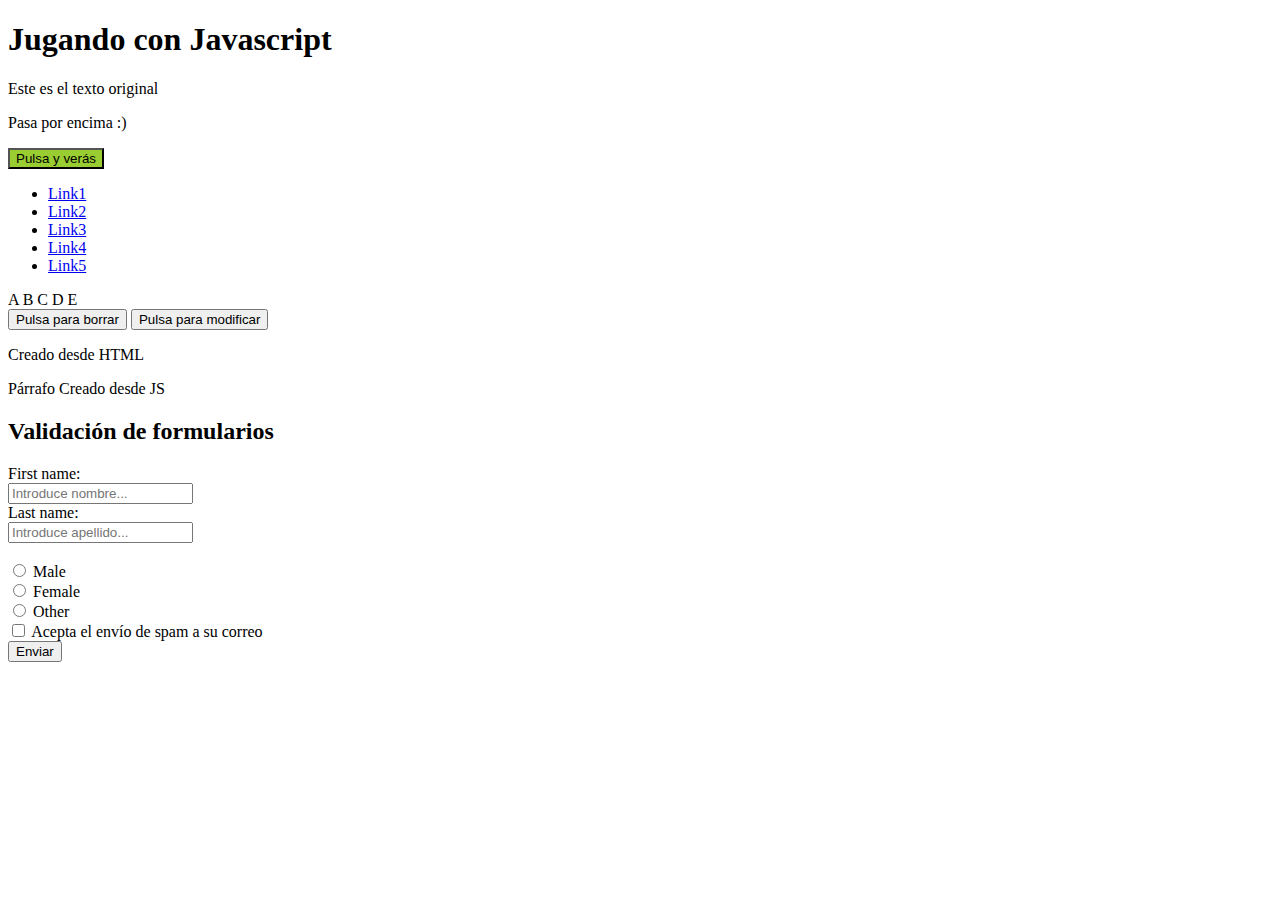
<file: demo_javascript/index.html>
<!DOCTYPE html>
<html lang="en">
    <head>
        <meta charset="UTF-8">
        <meta http-equiv="X-UA-Compatible" content="IE=edge">
        <meta name="viewport" content="width=device-width, initial-scale=1.0">
        <link rel="stylesheet" href="style.css">
        <title>Document</title>
    </head>
    <body>
        <h1> Jugando con Javascript</h1>
        <p class="miClase" id="cambio">Este es el texto original</p>
        <p id="cambio2"> Pasa por encima :) </p>
        <button id="boton1" class="amarillo">Pulsa y verás</button>

        <ul>
            <li class="clase1"><a href="aaa">Link1</a></li>
            <li class="clase2"><a href="bbb">Link2</a></li>
            <li class="clase2"><a href="ccc">Link3</a></li>
            <li class="clase1"><a href="ddd">Link4</a></li>
            <li class="clase1"><a href="eee">Link5</a></li>
        </ul>

        <div id="miDiv">
            <span id="miId5" class="miClase" title="cinco">A</span>
            <span id="miId4" class="miClase" title="cuatro">B</span>
            <span id="miId3" class="miClase" title="tres">C</span>
            <span id="miId2" class="miClase" title="dos">D</span>
            <span id="miId1" class="miClase" title="uno">E</span>
        </div> 

        <button id="boton2">Pulsa para borrar</button>
        <button id="boton3">Pulsa para modificar</button>

        <div id="contenido">
            <p>Creado desde HTML</p>
        </div>

        <div>
            <h2>Validación de formularios</h2>

            <form id ="form1" action="#" method="POST">
                <label for="fname">First name:</label><br>
                <input type="text" id="fname" name="fname" placeholder="Introduce nombre..."><br>
                <label for="lname">Last name:</label><br>
                <input type="text" id="lname" name="lname" placeholder="Introduce apellido..."><br><br>
                
                <!-- Radio button -->
                <input type="radio" id="male" name="gender" value="male">
                <label for="male">Male</label><br>
                <input type="radio" id="female" name="gender" value="female">
                <label for="female">Female</label><br>
                <input type="radio" id="other" name="gender" value="other">
                <label for="other">Other</label><br>

                <!--Check-->
                <input type="checkbox" id="acepta" name="acepta" value="acepta">
                <label for="acepta"> Acepta el envío de spam a su correo</label><br>
            
                <input type="submit" value="Enviar">
            </form>
            <div id="datos"></div> 
        </div>
        


    
     

        <script src="script.js"></script>
    </body>
</html>
</file>
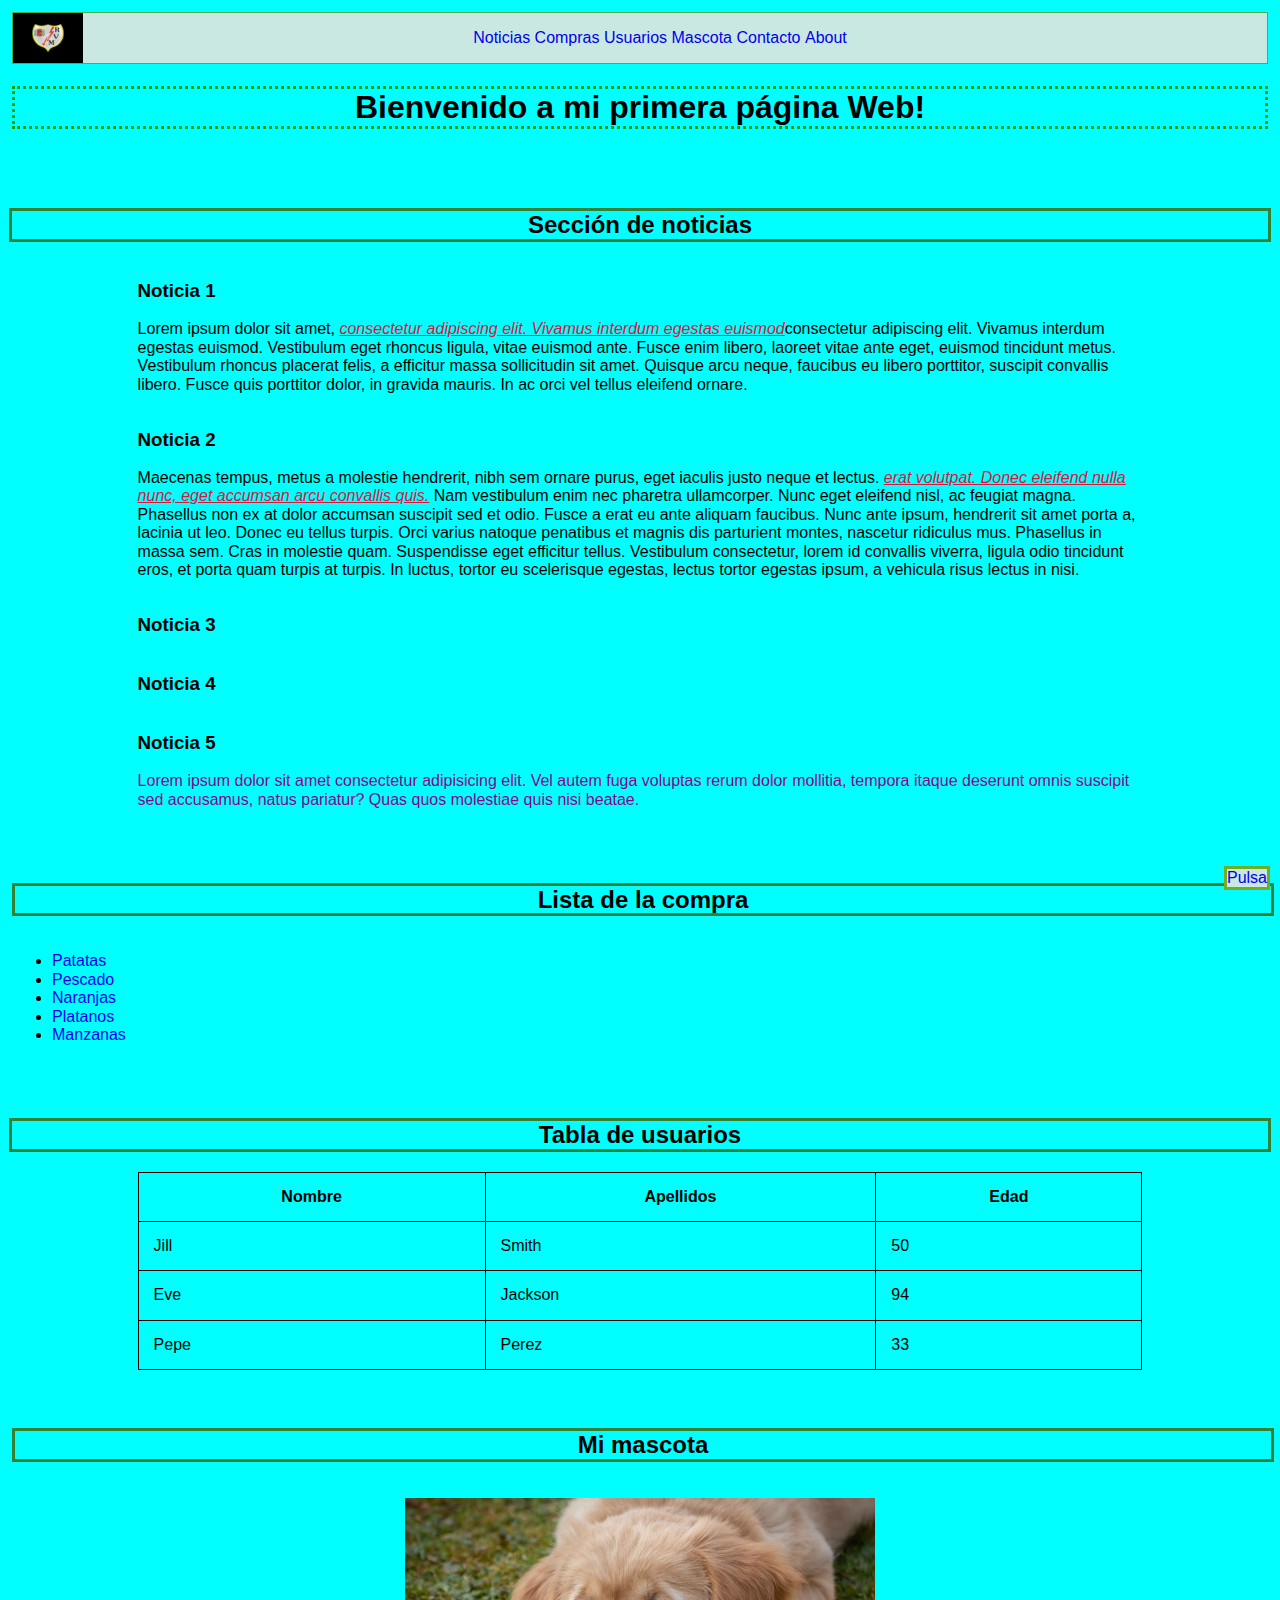
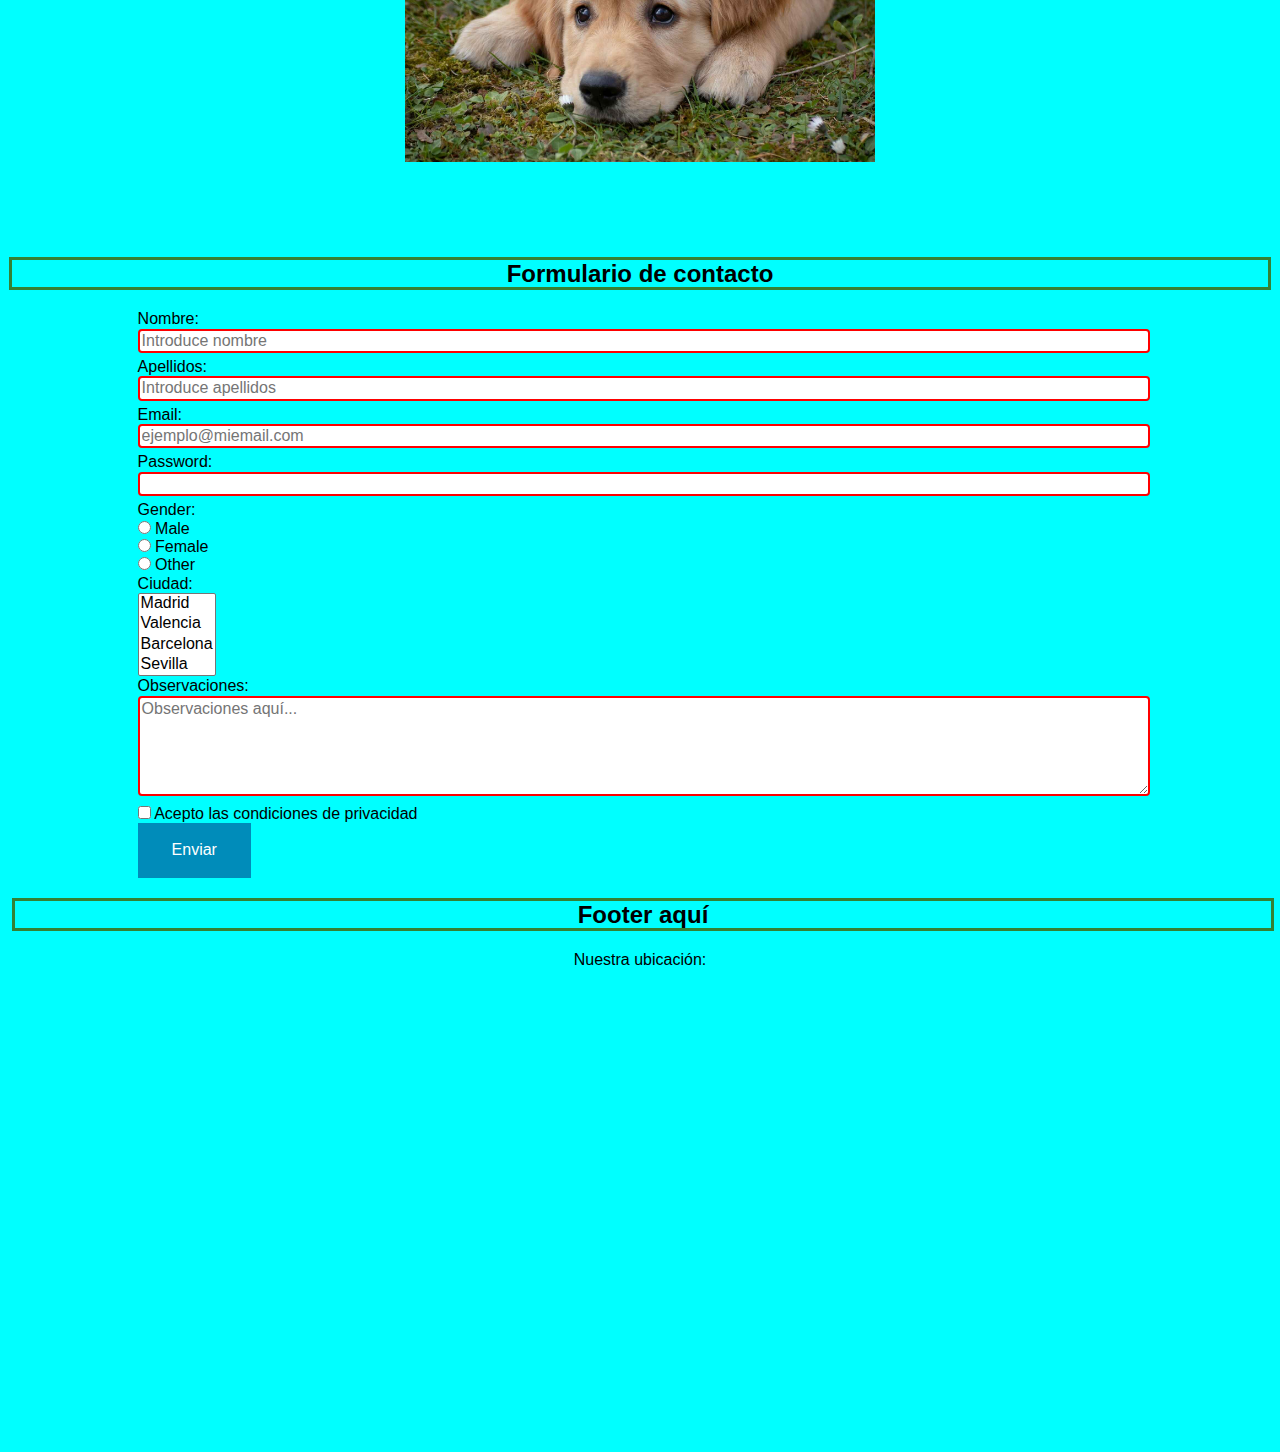
<file: HelloWorld/index.html>
<!DOCTYPE html>
<html lang="en">
<head>
    <meta charset="UTF-8">
    <meta http-equiv="X-UA-Compatible" content="IE=edge">
    <meta name="viewport" content="width=device-width, initial-scale=1.0">
    <title>Hello World</title>
    <!--link a fichero CSS-->
    <link rel="icon" type="image/png" href="favicon.png"/>
    <link rel="stylesheet" href="css/normalize.css">
    <link rel="stylesheet" href="css/style.css">
    <!--link a otras librerias-->
</head>
<body>
    <a id="top"></a>
    <header class="sticky">
        <img class="rvm" src="./assets/rvm.jpg" alt="rayito">
        <nav>
            <ul>
                <li><a href="#news">Noticias</a></li>
                <li><a href="#shopping">Compras</a></li>
                <li><a href="#users">Usuarios</a></li>
                <li><a href="#puppet">Mascota</a></li>
                <li><a href="#contact">Contacto</a></li>
                <li><a href="about.html">About</a></li>
              </ul>
        </nav>
    </header>
    <main>
        <h1 class="main-title">Bienvenido a mi primera página Web!</h1>
    
        <section id="news">
            <h2>Sección de noticias</h2>  
            <!-- Con emmet: article*5>h3+p-->
            <article>
                <h3>Noticia 1</h3>
                <p>
                    Lorem ipsum dolor sit amet, <span class="important">consectetur adipiscing elit. Vivamus interdum egestas euismod</span>consectetur adipiscing elit. Vivamus interdum egestas euismod. Vestibulum eget rhoncus ligula, vitae euismod ante. Fusce enim libero, laoreet vitae ante eget, euismod tincidunt metus. Vestibulum rhoncus placerat felis, a efficitur massa sollicitudin sit amet. Quisque arcu neque, faucibus eu libero porttitor, suscipit convallis libero. Fusce quis porttitor dolor, in gravida mauris. In ac orci vel tellus eleifend ornare.
                </p>
            </article>
            <article>
                <h3>Noticia 2</h3>
                <p>
                    Maecenas tempus, metus a molestie hendrerit, nibh sem ornare purus, eget iaculis justo neque et lectus. <span class="important">erat volutpat. Donec eleifend nulla nunc, eget accumsan arcu convallis quis.</span>  Nam vestibulum enim nec pharetra ullamcorper. Nunc eget eleifend nisl, ac feugiat magna. Phasellus non ex at dolor accumsan suscipit sed et odio. Fusce a erat eu ante aliquam faucibus. Nunc ante ipsum, hendrerit sit amet porta a, lacinia ut leo. Donec eu tellus turpis. Orci varius natoque penatibus et magnis dis parturient montes, nascetur ridiculus mus. Phasellus in massa sem. Cras in molestie quam. Suspendisse eget efficitur tellus. Vestibulum consectetur, lorem id convallis viverra, ligula odio tincidunt eros, et porta quam turpis at turpis. In luctus, tortor eu scelerisque egestas, lectus tortor egestas ipsum, a vehicula risus lectus in nisi.
                </p>
            </article>
            <article class="hidden">
                <h3>Noticia 3</h3>
                <p>
                    Proin eu tempus nibh. Suspendisse sed leo gravida, fringilla nulla feugiat, faucibus enim. <span class="important">Etiam maximus elementum diam. Praesent varius varius ante</span>Etiam maximus elementum diam. Praesent varius varius ante, nec tempus arcu dictum sodales. Duis vestibulum vulputate interdum. Ut porta vel tortor ut ullamcorper. Praesent sit amet enim ut diam placerat tincidunt. Phasellus sed tempor arcu, quis sodales risus. Aliquam rhoncus neque augue, pretium condimentum magna dictum a. Etiam et metus vitae tortor congue finibus dapibus in lacus. Vestibulum et mattis massa, vitae commodo ante. Maecenas erat dolor, tempus vitae gravida eu, tempus ut tortor. Curabitur feugiat orci quam, nec dignissim ligula blandit ac. Sed et risus et dui semper aliquet a et mi. Cras erat est, consequat non ultricies et, commodo ultricies ex.
                </p>
            </article>
            <article class="hidden">
                <h3>Noticia 4</h3>
                <p>
                    Lorem ipsum, dolor sit amet consectetur adipisicing elit. Voluptatum vero vitae tenetur accusantium laborum at assumenda qui, unde obcaecati! Eum amet dolorem eius velit modi suscipit fugiat reprehenderit ex aspernatur.
                </p>
            </article>
            <article>
                <h3>Noticia 5</h3>
                <p id="final">Lorem ipsum dolor sit amet consectetur adipisicing elit. Vel autem fuga voluptas rerum dolor mollitia, tempora itaque deserunt omnis suscipit sed accusamus, natus pariatur? Quas quos molestiae quis nisi beatae.
                </p>
            </article>
        </section>
    
        <section id="shopping">
            <h2 >Lista de la compra</h2>
            <ul>
                <li><a href="https://es.wikipedia.org/wiki/Solanum_tuberosum" target="_blank">Patatas</a></li>
                <li><a href="#">Pescado</a></li>
                <li><a href="#">Naranjas</a></li>
                <li><a href="#">Platanos</a></li>
                <li><a href="#">Manzanas</a></li>
            </ul>
        </section>
    
        <section id="users">
            <h2 >Tabla de usuarios</h2>
            <table>
                <tr>
                    <!--Cabeceras-->
                  <th>Nombre</th>
                  <th>Apellidos</th>
                  <th>Edad</th>
                </tr>
                <tr>
                    <td>Jill</td>
                    <td>Smith</td>
                    <td>50</td>
                </tr>
                <tr>
                    <td>Eve</td>
                    <td>Jackson</td>
                    <td>94</td>
                </tr>
                <tr>
                    <td>Pepe</td>
                    <td>Perez</td>
                    <td>33</td>
                </tr>
              </table>
        </section>
    
        <section id="puppet">
            <h2>Mi mascota</h2>

            <figure id="dog">
                <img src="img/dog.jpg" alt="perro">
                <figcaption>Mi querido Toby</figcaption>
            </figure>
        </section>
        
        <section id="contact">
            <h2>Formulario de contacto</h2>
            <form action="#">
        
                <label for="fname">Nombre:</label><br>
                <input type="text" class="form-field" id="fname" name="fname" placeholder="Introduce nombre" maxlength="20" required>
        
                <label for="lname">Apellidos:</label><br>
                <input type="text" class="form-field" id="lname" name="lname" placeholder="Introduce apellidos" maxlength="20" required>
        
                <label for="email">Email:</label><br>
                <input type="email" class="form-field" id="email" name="email" placeholder="ejemplo@miemail.com">
        
                <label for="pwd">Password:</label><br>
                <input type="password" class="form-field" id="pwd" name="pwd"><br>
        
                
                <label>Gender:</label><br>
                    <input type="radio" id="male" name="gender" value="male">
                    <label for="male">Male</label><br>
                    <input type="radio" id="female" name="gender" value="female">
                    <label for="female">Female</label><br>
                    <input type="radio" id="other" name="gender" value="other">
                    <label for="other">Other</label><br>
                
        
                <label for="cities">Ciudad:</label><br>
                <select id="cities" name="cities" multiple>
                    <option value="mdr">Madrid</option>
                    <option value="bcn">Valencia</option>
                    <option value="bar">Barcelona</option>
                    <option value="sev">Sevilla</option>
                </select><br>
        
                <label for="obs">Observaciones:</label><br>
                <textarea class="form-field" name="obs" rows="5" cols="30" placeholder="Observaciones aquí..."></textarea><br>
        
                <input type="checkbox" id="priv" name="priv">
                <label for="priv"> Acepto las condiciones de privacidad</label><br>
        
                <input type="submit" class="button" value="Enviar">
            </form>
        </section>
    </main>
    <footer>
        <h2>Footer aquí</h2>
        <div>
            <p>Nuestra ubicación:</p>
            <iframe src="https://www.google.com/maps/embed?pb=!1m18!1m12!1m3!1d3022.617356072751!2d-73.98785308426632!3d40.74844454332152!2m3!1f0!2f0!3f0!3m2!1i1024!2i768!4f13.1!3m3!1m2!1s0x89c259a9b3117469%3A0xd134e199a405a163!2sEmpire%20State%20Building!5e0!3m2!1ses!2ses!4v1618559846003!5m2!1ses!2ses" width="600" height="450" style="border:0;" allowfullscreen="" loading="lazy"></iframe>
        </div>
       
    </footer>
    <div class="fixed"><a href="#top">Pulsa</a></div>


   
</body>
</html>
</file>
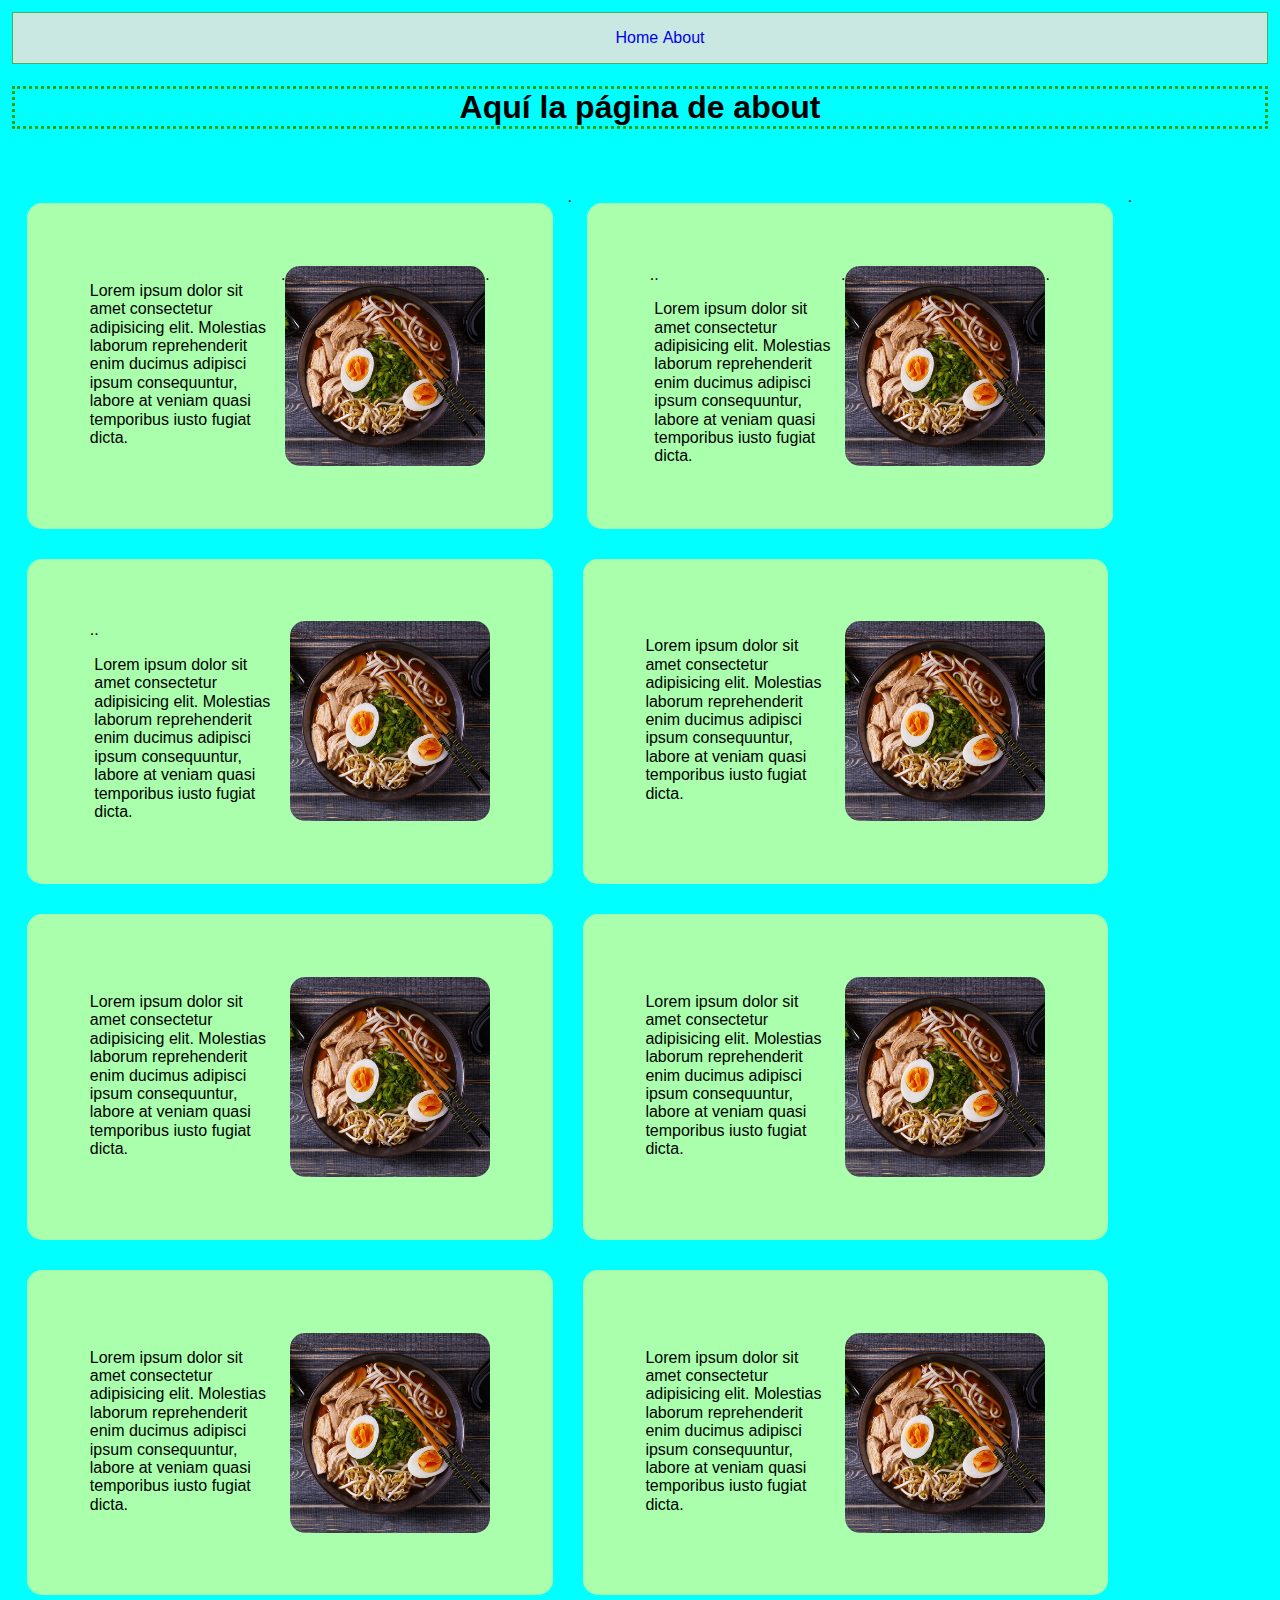
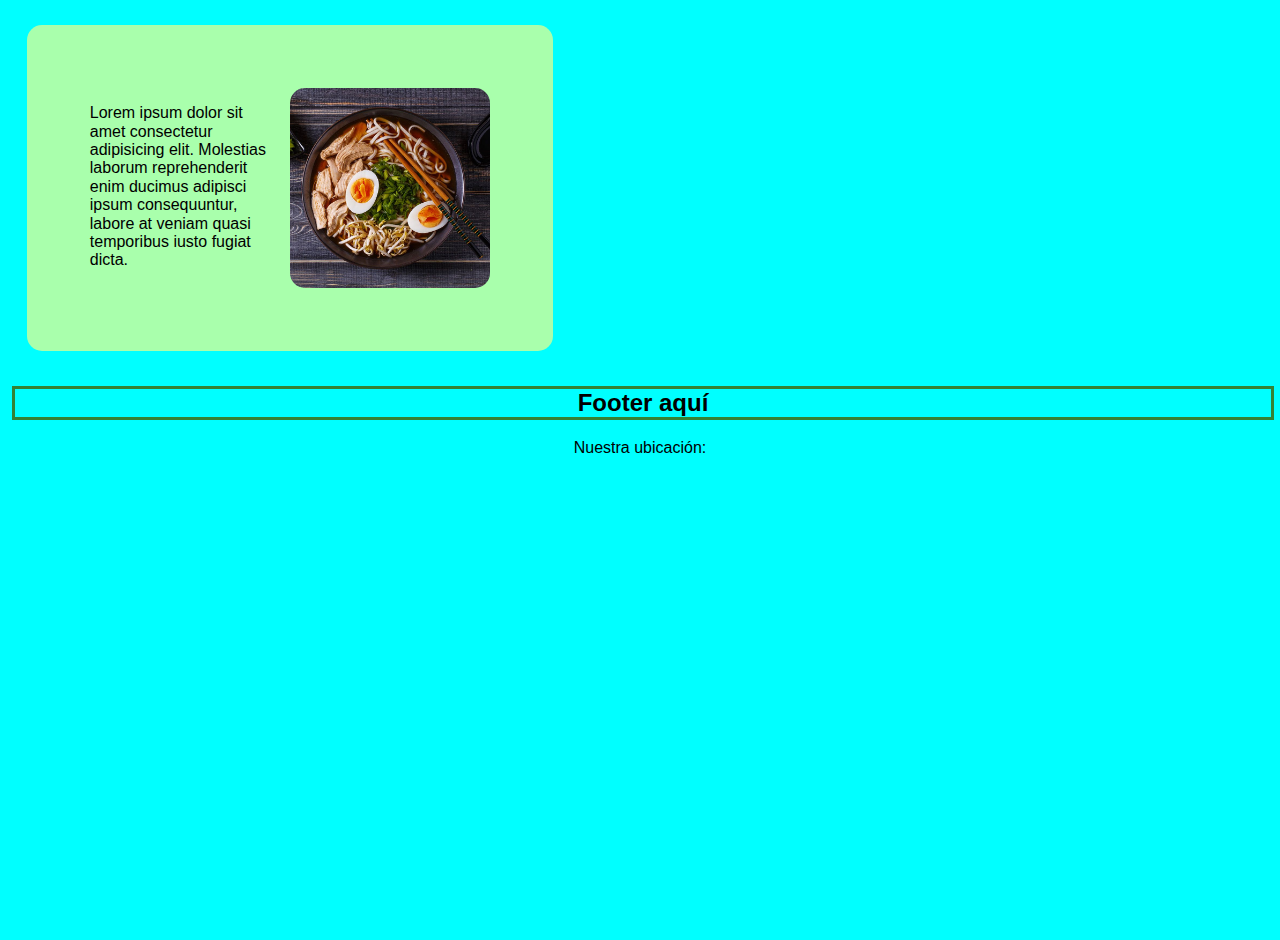
<file: HelloWorld/about.html>
<!DOCTYPE html>
<html lang="en">
<head>
    <meta charset="UTF-8">
    <meta http-equiv="X-UA-Compatible" content="IE=edge">
    <meta name="viewport" content="width=device-width, initial-scale=1.0">
    <link rel="stylesheet" href="css/normalize.css">
    <link rel="stylesheet" href="css/style.css">
    <title>Document</title>
</head>
<body>
    <header class="sticky">
        <nav>
            <ul>
                <li><a href="index.html">Home</a></li>
                <li><a href="about.html">About</a></li>
              </ul>
        </nav>
    </header>
    <main>   
            <h1 class="main-title">Aquí la página de about</h1>
            <section class="wrapContainer">
                <div class="card">
                    <div class="aboutText">
                        <p>Lorem ipsum dolor sit amet consectetur adipisicing elit. Molestias laborum reprehenderit enim ducimus adipisci ipsum consequuntur, labore at veniam quasi temporibus iusto fugiat dicta.</p>
                    </div>.
                    <img class="ramen" src="./assets/ramen.jpg" alt="JL">.
                </div>.
                <div class="card">.
                    <div class="aboutText">.
                        <p>Lorem ipsum dolor sit amet consectetur adipisicing elit. Molestias laborum reprehenderit enim ducimus adipisci ipsum consequuntur, labore at veniam quasi temporibus iusto fugiat dicta.</p>
                    </div>.
                    <img class="ramen" src="./assets/ramen.jpg" alt="JL">.
                </div>.
                <div class="card">.
                    <div class="aboutText">.
                        <p>Lorem ipsum dolor sit amet consectetur adipisicing elit. Molestias laborum reprehenderit enim ducimus adipisci ipsum consequuntur, labore at veniam quasi temporibus iusto fugiat dicta.</p>
                    </div>
                    <img class="ramen" src="./assets/ramen.jpg" alt="JL">
                </div>
                <div class="card">
                    <div class="aboutText">
                        <p>Lorem ipsum dolor sit amet consectetur adipisicing elit. Molestias laborum reprehenderit enim ducimus adipisci ipsum consequuntur, labore at veniam quasi temporibus iusto fugiat dicta.</p>
                    </div>
                    <img class="ramen" src="./assets/ramen.jpg" alt="JL">
                </div>
                <div class="card">
                    <div class="aboutText">
                        <p>Lorem ipsum dolor sit amet consectetur adipisicing elit. Molestias laborum reprehenderit enim ducimus adipisci ipsum consequuntur, labore at veniam quasi temporibus iusto fugiat dicta.</p>
                    </div>
                    <img class="ramen" src="./assets/ramen.jpg" alt="JL">
                </div>
                <div class="card">
                    <div class="aboutText">
                        <p>Lorem ipsum dolor sit amet consectetur adipisicing elit. Molestias laborum reprehenderit enim ducimus adipisci ipsum consequuntur, labore at veniam quasi temporibus iusto fugiat dicta.</p>
                    </div>
                    <img class="ramen" src="./assets/ramen.jpg" alt="JL">
                </div>
                <div class="card">
                    <div class="aboutText">
                        <p>Lorem ipsum dolor sit amet consectetur adipisicing elit. Molestias laborum reprehenderit enim ducimus adipisci ipsum consequuntur, labore at veniam quasi temporibus iusto fugiat dicta.</p>
                    </div>
                    <img class="ramen" src="./assets/ramen.jpg" alt="JL">
                </div>
                <div class="card">
                    <div class="aboutText">
                        <p>Lorem ipsum dolor sit amet consectetur adipisicing elit. Molestias laborum reprehenderit enim ducimus adipisci ipsum consequuntur, labore at veniam quasi temporibus iusto fugiat dicta.</p>
                    </div>
                    <img class="ramen" src="./assets/ramen.jpg" alt="JL">
                </div>
                <div class="card">
                    <div class="aboutText">
                        <p>Lorem ipsum dolor sit amet consectetur adipisicing elit. Molestias laborum reprehenderit enim ducimus adipisci ipsum consequuntur, labore at veniam quasi temporibus iusto fugiat dicta.</p>
                    </div>
                    <img class="ramen" src="./assets/ramen.jpg" alt="JL">
                </div>
            </section>

    </main>

    <footer>
        <h2>Footer aquí</h2>
        <div>
            <p>Nuestra ubicación:</p>
            <iframe src="https://www.google.com/maps/embed?pb=!1m18!1m12!1m3!1d3022.617356072751!2d-73.98785308426632!3d40.74844454332152!2m3!1f0!2f0!3f0!3m2!1i1024!2i768!4f13.1!3m3!1m2!1s0x89c259a9b3117469%3A0xd134e199a405a163!2sEmpire%20State%20Building!5e0!3m2!1ses!2ses!4v1618559846003!5m2!1ses!2ses" width="600" height="450" style="border:0;" allowfullscreen="" loading="lazy"></iframe>
        </div>
    </footer>

</body>
</html>
</file>
<file: demo_javascript/style.css>
.amarillo{
    background-color: yellowgreen;
}

.rojo{
    background-color: red;
    border-radius: 25px;
}
</file>
<file: HelloWorld/css/style.css>
/* Selector universal */
*{
    font-family: Verdana, Geneva, Tahoma, sans-serif;
}

/* Selectores de etiquetas */
body{
    background-color: aqua;
    font-family: Verdana, Geneva, Tahoma, sans-serif;
    margin:12px;
}
table{
    width: 100%;
}

table, th, td {
    border: 1px solid black;
    border-collapse: collapse;
  }

th, td {
    padding: 15px;
}

img{
    width:40%;
    display:block;
    margin:auto;
}

nav > ul > li{
    display:inline;
}

nav > ul{
    text-align:center;
}

a {
    text-decoration: none;
}

h2{
    border: 3px solid rgb(52, 129, 52);
    text-align:center;
}
section{
    padding-top:38px;
}

footer > div{
    text-align:center;
}
/* Selectores por ID */

/* Selectores por clase */

.main-title{
    border: 3px dotted rgb(7, 163, 7);
    text-align:center;
    padding: 0px 20px 0px 20px;
}

.important{
    color:crimson;
    font-style:italic;
    text-decoration:underline;
}

.form-field{
    width:100%;
    border: 2px solid red;
    border-radius: 4px;
    margin-bottom: 5px;

}

.form-field:focus{
    background-color: lightblue;
}

.sticky{
    position: sticky;
    top: 0;
    background-color: #cae8e2;
    border: 1px solid #4CAF50;
}

.fixed{
    position: fixed;
    bottom: 10px;
    right: 10px;
    background-color: #cae8e2;
    border: 3px solid #73AD21;
}

.hidden p{
    display:none;
}

.hidden:hover p{
    display:block;
}

.button {
    background-color: #008CBA;
    color: white;
    border: 2px solid #008CBA;
    padding: 16px 32px;
  }
  
.button:hover {
    background-color: rgb(231, 102, 102); 
    color: black; 

}


/* #fname{
    background-color: rgb(208, 192, 203);
}

#lname{
    background-color: rgb(123, 129, 216);
} */

#final{
    color:darkmagenta;
}

#dog figcaption{
    visibility:hidden;
    text-align:center;
    margin-top:2px;
}

#dog:hover figcaption{
    visibility:visible;
}



.logo {
  display: inline-block;
  vertical-align: middle;
  width: 7%;
}

.logo img {
  height: auto;
  width: 100%;
}

/* flexbox stuff in index page */
.rvm {
    position: absolute;
    height: 100%;
    width: 70px;
    z-index: 90;
}
main > section {
    display: flex;
    flex-direction: column;
}

section form {
    width: 80%;
}
#news {
    align-items: center;
}

#users {
    align-items: center;
}

#contact {
    align-items: center;
}

#users > table {
    width: 80%;
    min-width: 500px;
}

h2 {
    width: 100%;
}

article {
    width: 80%;
    min-width: 500px;
}

body {
    min-width: 500px;
}

/* flexbox stuff in about page */
.wrapContainer {
    min-width: 530px;
    display: flex;
    flex-direction: row;
    flex-wrap: wrap;
}

.card {
    background-color: #a9ffac;
    width: 400px;
    height: 200px;
    display: flex;
    flex-direction: row;
    justify-content: space-around;
    padding: 5%;
    border-radius: 15px;
    margin: 15px
}

.aboutText {
    width: 200px;
    height: 200px;
    margin-bottom: 2%;
    margin-right: 2%;
}

.ramen {
    width: 200px;
    height: 200px;
    border-radius: 15px;
}
</file>
